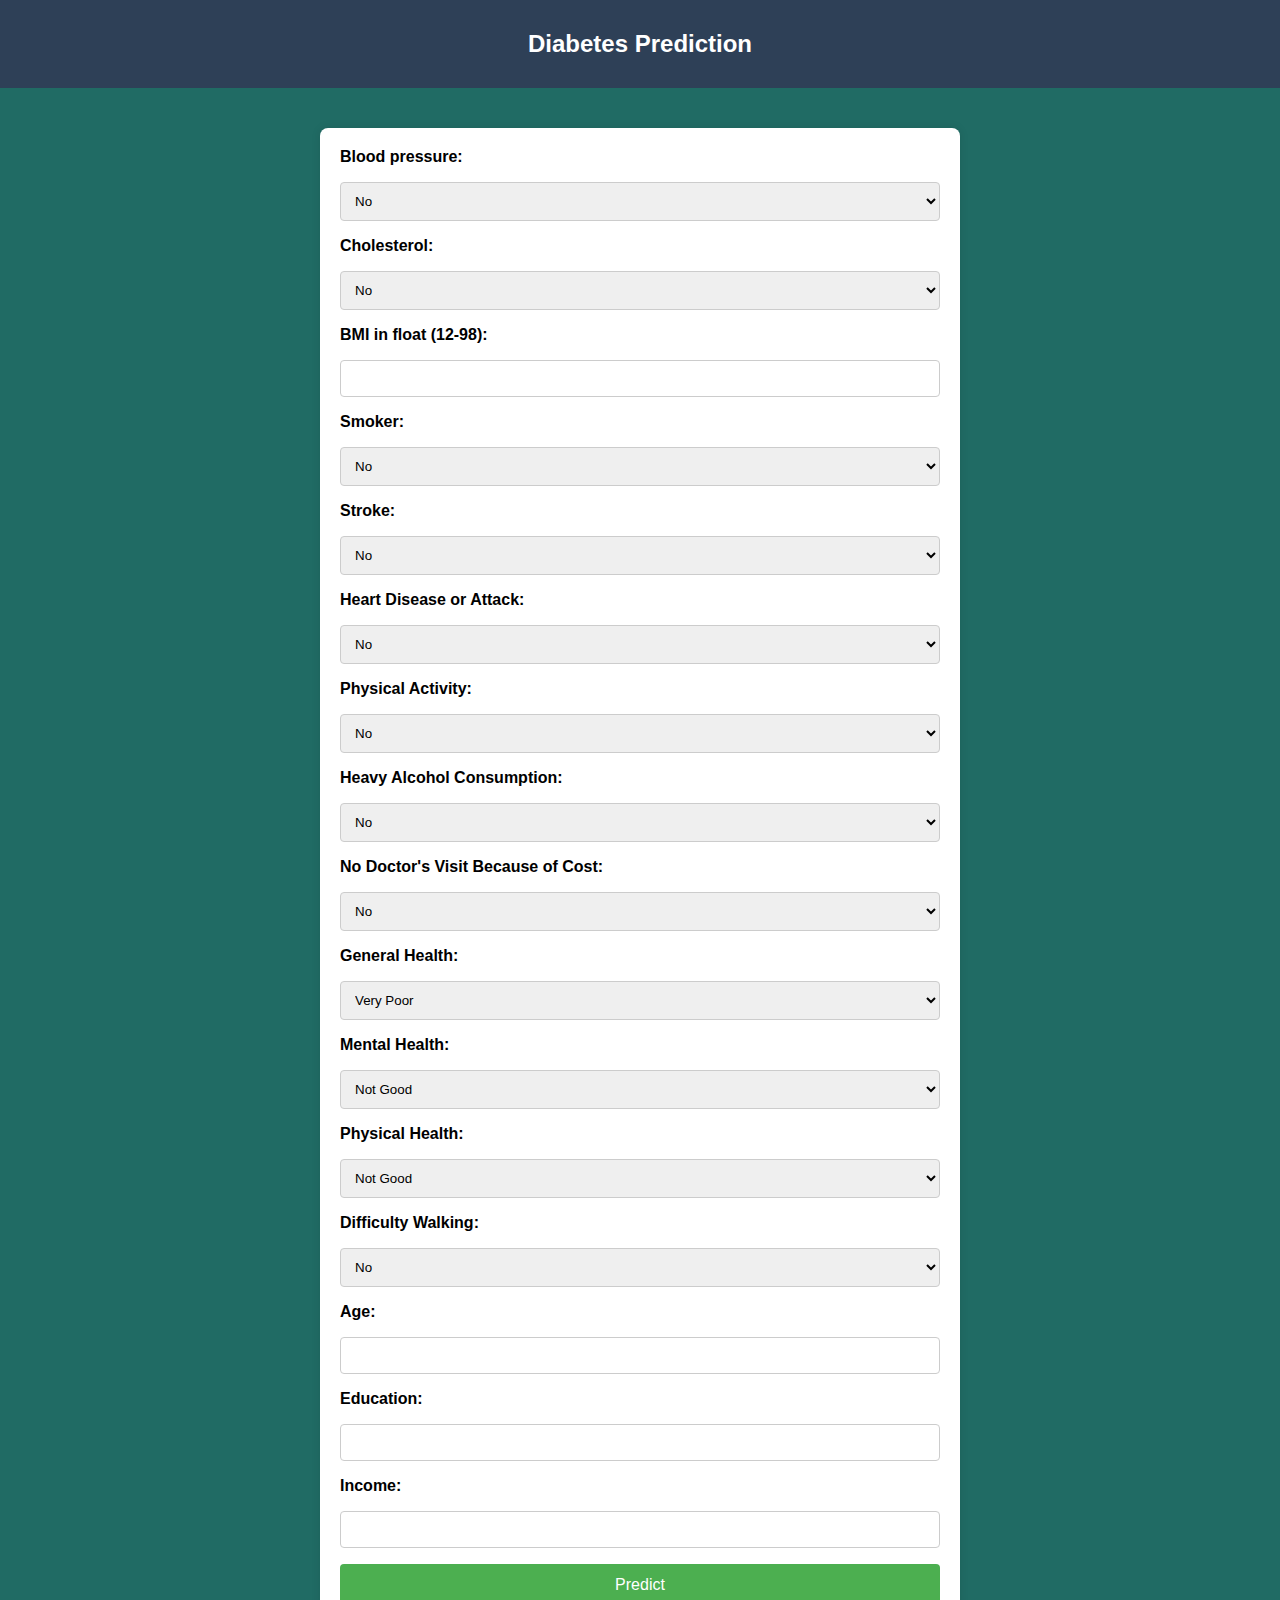
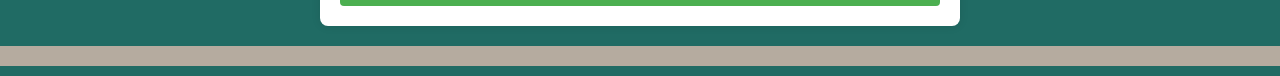
<file: templates/index.html>
<!DOCTYPE html>
<html lang="en">
<head>
    <meta charset="UTF-8">
    <meta name="viewport" content="width=device-width, initial-scale=1.0">
    <title>Diabetes Prediction</title>
    <style>
        body {
            font-family: 'Arial', sans-serif;
            background-color: #206b64;
            margin: 0;
            padding: 0;
            display: flex;
            flex-direction: column;
            align-items: center;
            min-height: 100vh;
        }

        .separator {
            background-color: #2e4057;
            color: #fff;
            padding: 10px;
            text-align: center;
            width: 100%;
            margin-bottom: 20px;
        }

        header, footer {
            background-color: #b5ab9f;
            color: #fff;
            padding: 10px;
            text-align: center;
            width: 100%;
            margin-bottom: 10px;
        }

        main {
            display: grid;
            place-items: center;
            width: 100%;
            padding: 10px;
        }

        form {
            background-color: #fff;
            border-radius: 8px;
            padding: 20px;
            box-shadow: 0 0 10px rgba(0, 0, 0, 0.1);
            width: 100%;
            max-width: 600px;
            text-align: left;
            margin: 10px;
            display: grid;
            gap: 16px;
        }

        h1 {
            text-align: center;
            color: #333;
        }

        label {
            font-weight: bold;
        }

        select,
        input {
            width: 100%;
            padding: 10px;
            box-sizing: border-box;
            border: 1px solid #ccc;
            border-radius: 4px;
        }

        button {
            background-color: #4caf50;
            color: #fff;
            padding: 12px;
            border: none;
            border-radius: 4px;
            cursor: pointer;
            font-size: 16px;
        }

        button:hover {
            background-color: #45a049;
        }

        footer {
            margin-top: auto;
        }
    </style>
</head>
<body>
    <div class="separator">
        <h2>Diabetes Prediction</h2>
    </div>
    <main>
        <form action="/predict" method="post">
            <label for="HighBP">Blood pressure:</label>
            <select name="HighBP" id="HighBP" required>
                <option value="0">No</option>
                <option value="1">Yes</option>
            </select>

            <label for="HighChol">Cholesterol:</label>
            <select name="HighChol" id="HighChol" required>
                <option value="0">No</option>
                <option value="1">Yes</option>
            </select>

            <label for="BMI">BMI in float (12-98):</label>
            <input type="number" name="BMI" id="BMI" min="12" max="98" step="0.1" required>

            <label for="Smoker">Smoker:</label>
            <select name="Smoker" id="Smoker" required>
                <option value="0">No</option>
                <option value="1">Yes</option>
            </select>

            <label for="Stroke">Stroke:</label>
            <select name="Stroke" id="Stroke" required>
                <option value="0">No</option>
                <option value="1">Yes</option>
            </select>

            <label for="HeartDiseaseorAttack">Heart Disease or Attack:</label>
            <select name="HeartDiseaseorAttack" id="HeartDiseaseorAttack" required>
                <option value="0">No</option>
                <option value="1">Yes</option>
            </select>

            <label for="PhysActivity">Physical Activity:</label>
            <select name="PhysActivity" id="PhysActivity" required>
                <option value="0">No</option>
                <option value="1">Yes</option>
            </select>

            <label for="HvyAlcoholConsump">Heavy Alcohol Consumption:</label>
            <select name="HvyAlcoholConsump" id="HvyAlcoholConsump" required>
                <option value="0">No</option>
                <option value="1">Yes</option>
            </select>

            <label for="NoDocbcCost">No Doctor's Visit Because of Cost:</label>
            <select name="NoDocbcCost" id="NoDocbcCost" required>
                <option value="0">No</option>
                <option value="1">Yes</option>
            </select>

            <label for="GenHlth">General Health:</label>
            <select name="GenHlth" id="GenHlth" required>
                <option value="1">Very Poor</option>
                <option value="2">Poor</option>
                <option value="3">Fair</option>
                <option value="4">Good</option>
                <option value="5">Excellent</option>
            </select>

            <label for="MentHlth">Mental Health:</label>
            <select name="MentHlth" id="MentHlth" required>
                <option value="0">Not Good</option>
                <option value="5">Average</option>
                <option value="10">Good</option>
                <option value="15">Very Good</option>
                <option value="20">Excellent</option>
                <option value="25">Outstanding</option>
                <option value="30">Exceptional</option>
            </select>

            <label for="PhysHlth">Physical Health:</label>
            <select name="PhysHlth" id="PhysHlth" required>
                <option value="0">Not Good</option>
                <option value="5">Average</option>
                <option value="10">Good</option>
                <option value="15">Very Good</option>
                <option value="20">Excellent</option>
                <option value="25">Outstanding</option>
                <option value="30">Exceptional</option>
            </select>

            <label for="DiffWalk">Difficulty Walking:</label>
            <select name="DiffWalk" id="DiffWalk" required>
                <option value="0">No</option>
                <option value="1">Yes</option>
            </select>

            <label for="Age">Age:</label>
            <input type="number" name="Age" id="Age" min="1" max="13" required>

            <label for="Education">Education:</label>
            <input type="number" name="Education" id="Education" min="1" max="6" required>

            <label for="Income">Income:</label>
            <input type="number" name="Income" id="Income" min="1" max="8" required>

            <button type="submit">Predict</button>
        </form>
    </main>
    <footer>
        <!-- Footer content goes here -->
    </footer>
</body>
</html>
</file>
